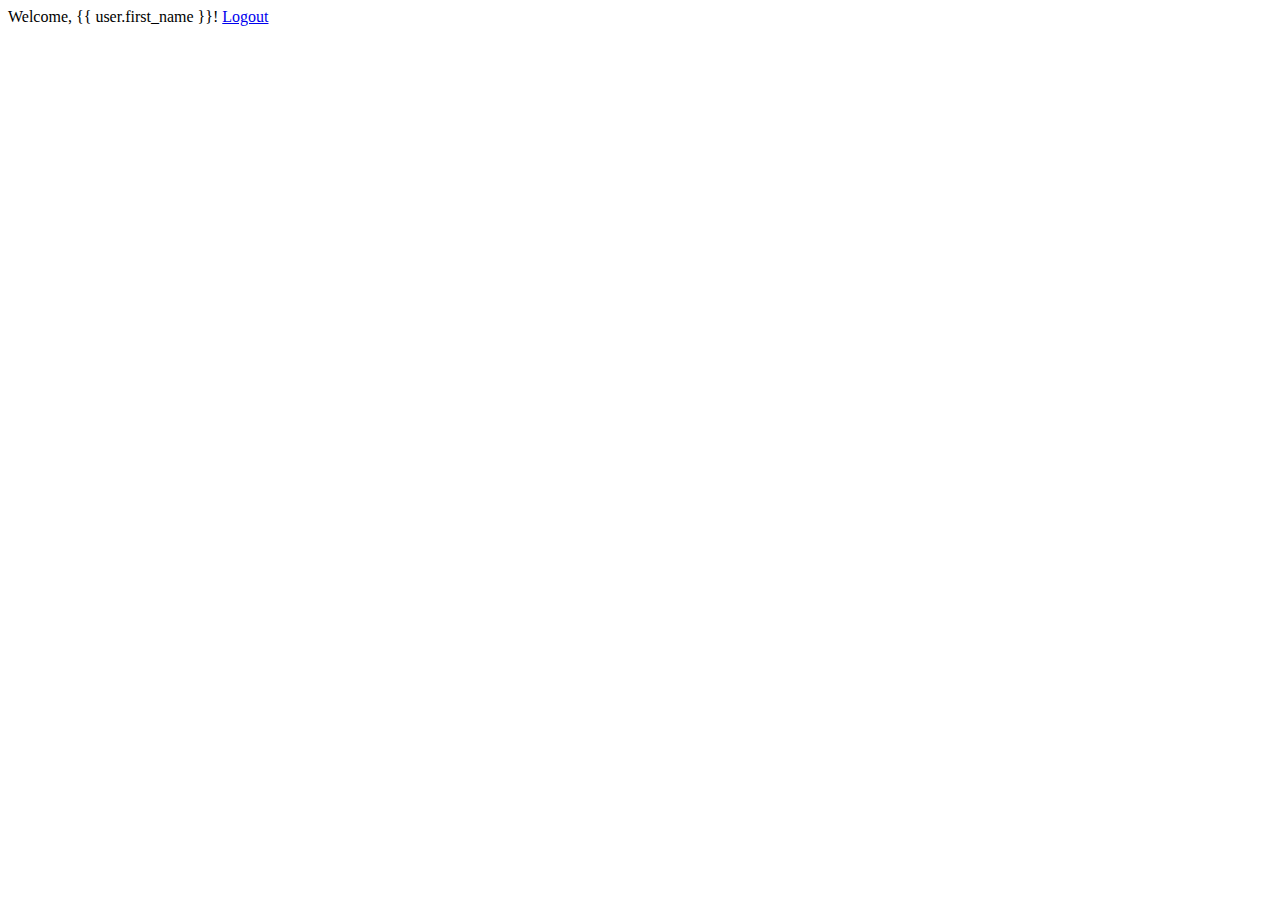
<file: django_full_stack/Login_Register/apps/login_app/templates/login_app/success.html>
<!DOCTYPE html>
<html lang="en">
<head>
    <meta charset="UTF-8">
    <meta name="viewport" content="width=device-width, initial-scale=1.0">
    <meta http-equiv="X-UA-Compatible" content="ie=edge">
    <link rel="stylesheet" href="https://stackpath.bootstrapcdn.com/bootstrap/4.1.3/css/bootstrap.min.css" integrity="sha384-MCw98/SFnGE8fJT3GXwEOngsV7Zt27NXFoaoApmYm81iuXoPkFOJwJ8ERdknLPMO" crossorigin="anonymous">
    <title>User's Dashboard</title>
</head>
<body>
    Welcome, {{ user.first_name }}!
    <a href="/clear">Logout</a>
</body>
</html>
</file>
